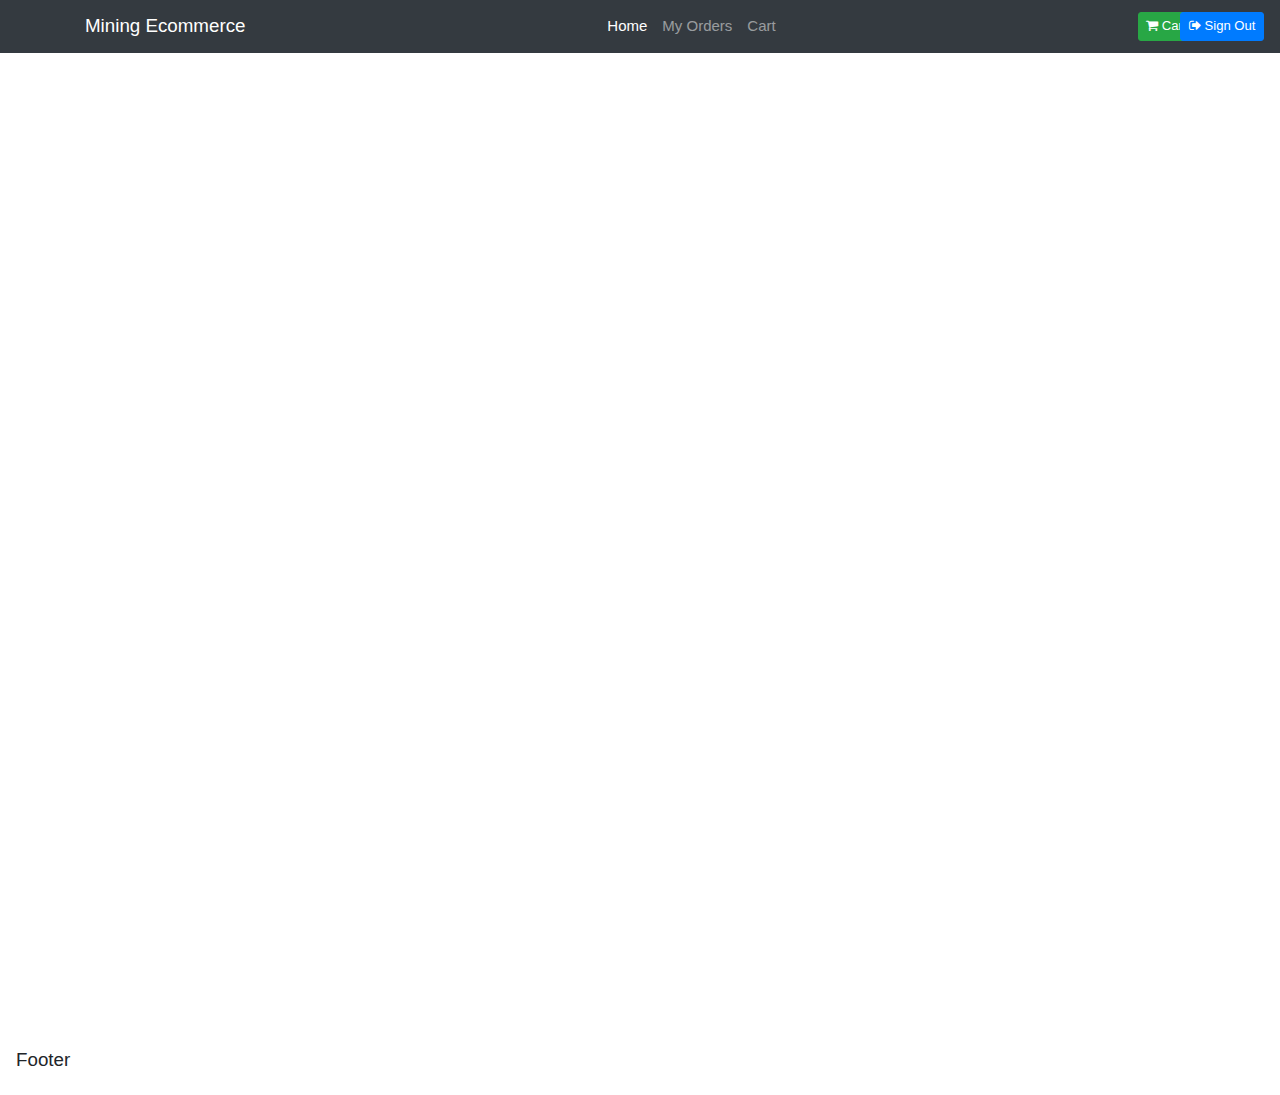
<file: index.html>
<!DOCTYPE html>
<html>
<title>e-Cart</title>
<meta charset="UTF-8">
<meta name="viewport" content="width=device-width, initial-scale=1">
<head>
  <link rel="stylesheet" href="https://www.w3schools.com/w3css/4/w3.css">
  <link rel="stylesheet" href="https://www.w3schools.com/lib/w3-theme-blue-grey.css">
<link rel="stylesheet" href="https://cdnjs.cloudflare.com/ajax/libs/font-awesome/4.7.0/css/font-awesome.min.css">
  <link rel="stylesheet" href="https://maxcdn.bootstrapcdn.com/bootstrap/4.3.1/css/bootstrap.min.css">
  <script src="https://ajax.googleapis.com/ajax/libs/jquery/3.3.1/jquery.min.js"></script>
  <script src="https://cdnjs.cloudflare.com/ajax/libs/popper.js/1.14.7/umd/popper.min.js"></script>
  <script src="https://maxcdn.bootstrapcdn.com/bootstrap/4.3.1/js/bootstrap.min.js"></script>
<style>
html, body, h1, h2, h3, h4, h5 {font-family: "Open Sans", sans-serif}
        .product_view .modal-dialog{max-width: 800px; width: 100%;}
        .pre-cost{text-decoration: line-through; color: #a5a5a5;}
.space-ten{padding: 10px 0;}
.imglist{
height: 164px !important;
width: 100% !important;
} 
.seller{background-color: yellowgreen;
color: white;
padding: 0.5%;}
.seller p{margin: 1%;}
.addToCart
{
border-radius: 0;
background-color: lightslategrey;
background-color: darkgrey;
}
.alert-success{   
position: fixed;
top: 9%;
right: 0;
display: none;
}
.logout,.login{
    position: absolute;
    right: 16px;
    color: white !important;
}
</style>

<!------ Include the above in your HEAD tag ---------->   
</head>
<script type="text/javascript">
  function load() {
     inflateData();
    if (localStorage.getItem("loginData") === '') {
       $('.cart_li').hide();
       $('.logout').hide();
       $('.login').show();
    }else{
        $('.login').hide();
      logData=JSON.parse(localStorage.getItem("loginData"));
      var id=logData.id;
      if(logData.type == 'customer'){
        $('#badge').html(logData.cart); 
      }else{
        window.location.href='order_list.html';
      }
    }
  }
</script>
<body onload="load();">

<nav class="navbar navbar-expand-md navbar-dark bg-dark">
    <div class="container">
        <a class="navbar-brand" href="index.html">Mining Ecommerce</a>
        <button class="navbar-toggler" type="button" data-toggle="collapse" data-target="#navbarsExampleDefault" aria-controls="navbarsExampleDefault" aria-expanded="false" aria-label="Toggle navigation">
            <span class="navbar-toggler-icon"></span>
        </button>

        <div class="collapse navbar-collapse justify-content-end" id="navbarsExampleDefault">
            <ul class="navbar-nav m-auto">
                <li class="nav-item m-auto">
                    <a class="nav-link active" href="index.html">Home <span class="sr-only">(current)</span></a>
                </li>
                <li class="nav-item">
                    <a class="nav-link cart_li" href="my_orders.html">My Orders</a>
                </li>                   
                <li class="nav-item cart_li">
                    <a class="nav-link" href="cart.html">Cart</a>
                </li>
            </ul>

            <form class="form-inline my-2 my-lg-0 cart_li">
                <a class="btn btn-success btn-sm ml-3" href="cart.html">
                    <i class="fa fa-shopping-cart"></i> Cart
                    <span id="badge" class="badge badge-light"></span>
                </a>
            </form>
            <a class="btn btn-primary btn-sm ml-3 logout" onclick="logout();">
               <i class="fa fa-sign-out"></i> Sign Out
            </a>
            <a class="btn btn-primary btn-sm ml-3 login" href="login.html">
               <i class="fa fa-sign-out"></i> Login
            </a>
        </div>
    </div>
</nav>

<!-- Page Container -->
<div class="w3-container w3-content" style="max-width:1400px;margin-top:80px;height:100vh;">    
<div class="container">
    <div class="row" id="inflateToThis">
    </div>
</div>

  </div>    

<!-- Footer -->
<footer class="w3-container w3-theme-d3 w3-padding-16">
  <h5>Footer</h5>
</footer>
 

<div class="alert alert-success">
  <strong id="responseMsg"></strong> 
</div>

<script type="text/javascript">
    $('#badge').text(localStorage.getItem("cart"))
</script>
<script>

// Used to toggle the menu on smaller screens when clicking on the menu button
function openNav() {
  var x = document.getElementById("navDemo");
  if (x.className.indexOf("w3-show") == -1) {
    x.className += " w3-show";
  } else { 
    x.className = x.className.replace(" w3-show", "");
  }
}
</script>


<script type="text/javascript">

$(document).on('click', '.addToCart', function(event) {
    if (localStorage.getItem("loginData") === '') {
       window.location.href='login.html';
    }
    event.preventDefault();
    $.ajax({
    type : 'get',
    url : 'http://192.168.1.31:8000/add_cart',
    data:{'product_id':$(this).data('id'),'customer_id':3},
    success:function(data){
        var result = JSON.parse(JSON.stringify(data))
    console.log(result.success);
    if(result.success == 'ok')
    {   
       var f=localStorage.getItem("cart")
        localStorage.setItem("cart",JSON.stringify(result.total));
        $('#badge').text(localStorage.getItem("cart"))     

        $("#responseMsg").html("Product Added To Cart !!")
        $(".alert-success").css('display', 'block')
        $(".alert-success").delay(1500).fadeOut()
    }
    else{
        $("#responseMsg").html("Product Already Exists !!")
        $(".alert-success").css('display', 'block')
        $(".alert-success").delay(1500).fadeOut()
    }
    }
    });

});


function inflateData()
{
    html='';
    $.ajax({
    type : 'get',
    url : 'http://192.168.1.31:8000/public_view',

    success:function(data){
    $(data.success).each(function(index, el) {
        html+='<div class="col-md-4"><div class="thumbnail"><img src="http://192.168.1.31:8000/static/uploads/'+el['image']+'" alt="" class="img-responsive imglist"><div class="caption"><h4 class="pull-right"> &#8377; '+el['unit_price']+'/Unit</h4><h4><a>'+el['product_name']+'</a></h4><p>'+el['description']+'</p></div><div class="seller"><div class="row"><div class="col-md-6"><p>Seller : '+el['name']+'</p></div><div class="col-md-6"><p>Seller Code : '+el['license_no']+'</p></div></div></div><div class="space-ten"></div><div class="btn-ground"><button type="button" class="btn btn-primary addToCart" data-id="'+el['product_id']+'"><i class="fa fa-shopping-cart"></i> Add To Cart</button></div><div class="space-ten"></div></div></div>'
    });

    $("#inflateToThis").append(html);
    }
    });
}


function logout() {
  localStorage.setItem('loginData','');
  window.location.href='login.html';
}

</script> 
</body>
</html>
</file>
